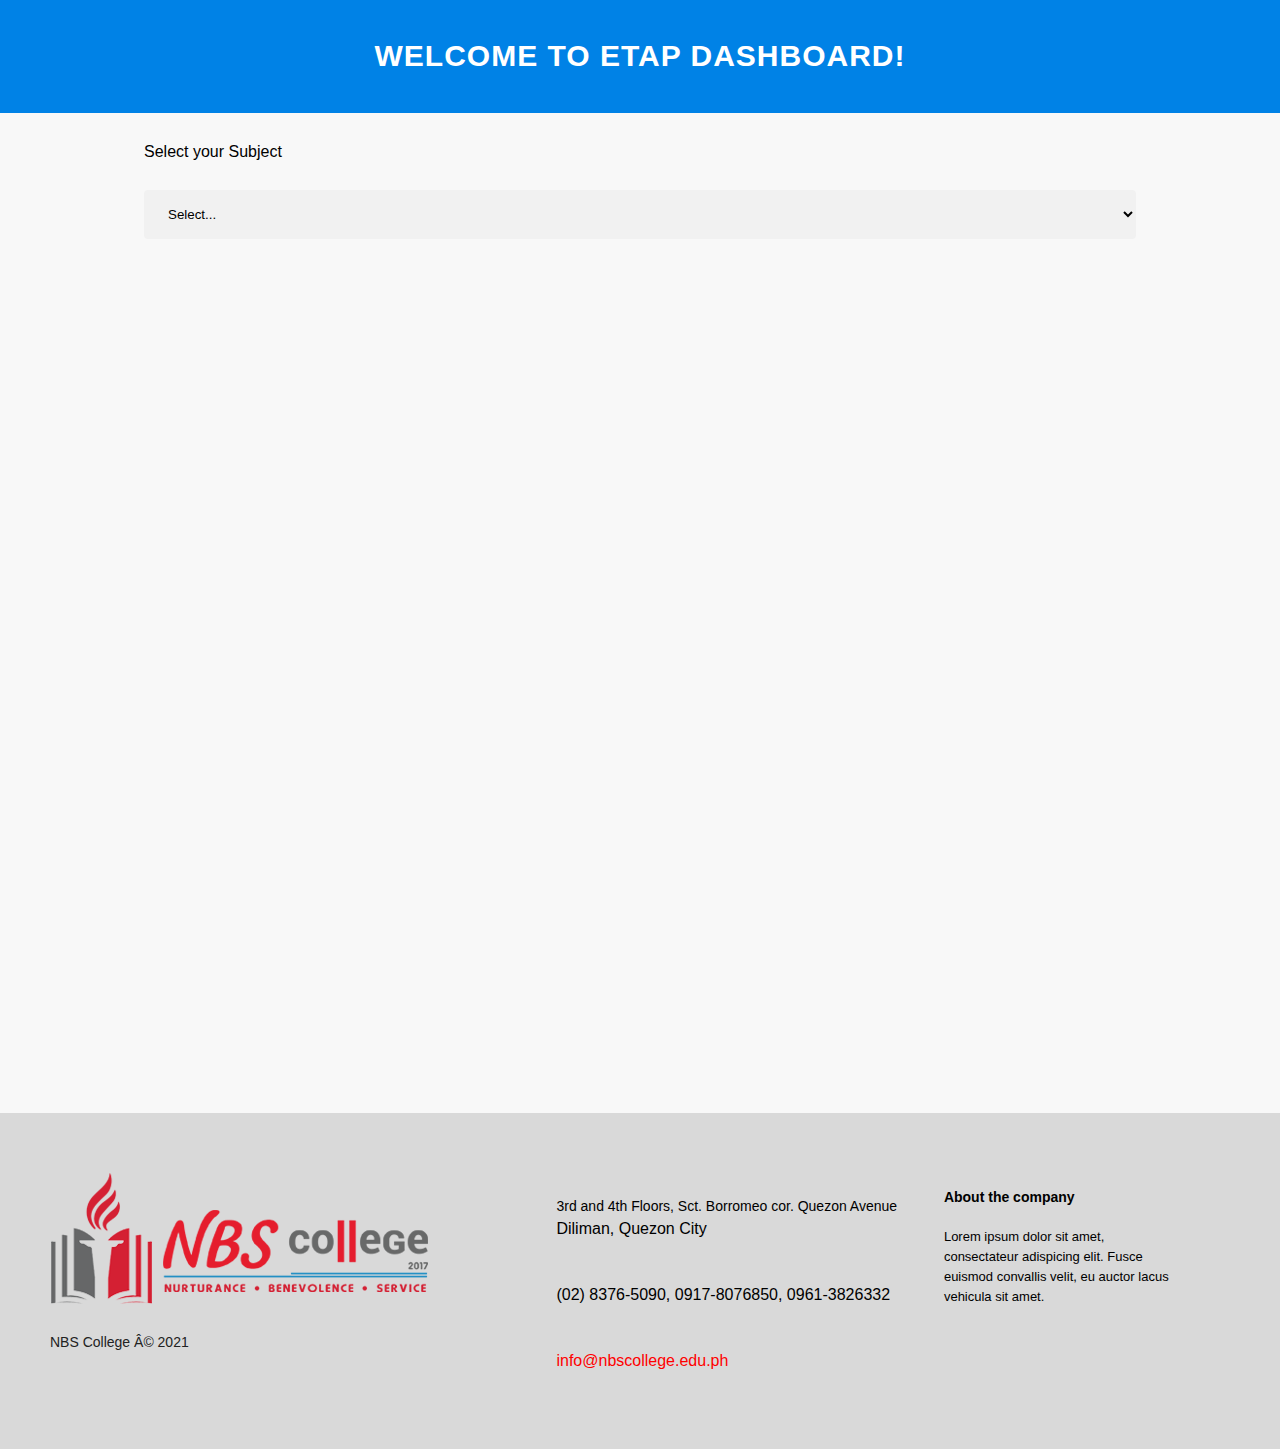
<file: dashboard1.html>
<!DOCTYPE html>
<html lang="en">

<head>
    <meta charset="UTF -8">
    <meta name="viewport" content="width=device-width, initial-scale = 1.0">
    <title>ETAP</title>
    <link rel="stylesheet" type="text/css" href="style.css">
</head>

<body>
    <div style="background-color: #0082e6; ">
        <h2 style="color:white">Welcome to ETAP dashboard!</h2>
    </div>
      
    <div style="margin-left:10%;margin-right:10%;padding:1px 16px;height:1000px;">
        <p> Select your Subject </p>
        <select data-select-subject>
            <option value="Select..."> Select...</option>
            <option value="osandsecurity.html"> OS and Security</option>
            <option value="softwareEngineering.html">Software Engineering</option>
            <option value="mobileapplicationdev.html">Mobile Application Development</option>
            <option value="privacy.html">Privacy</option>
        </select>
    </div>
        <!--------------FOOTER---------------->
        <footer class="footer-distributed">
            <div class="footer-left">
                <img src = "nbs-college-logo.png" alt="nbs-college-logo">
                <p class="footer-company-name">NBS College © 2021</p>
            </div>
            <div class="footer-center">
                <div>
                    <i class="fa fa-map-marker"></i>
                    <p><span>3rd and 4th Floors, Sct. Borromeo cor. Quezon Avenue</span> Diliman, Quezon City</p>
                </div>
                <div>
                    <i class="fa fa-phone"></i>
                    <p>(02) 8376-5090, 0917-8076850, 0961-3826332</p>
                </div>
                <div>
                    <i class="fa fa-envelope"></i>
                    <p><a href="test@test.com">info@nbscollege.edu.ph</a></p>
                </div>
            </div>
            <div class="footer-right">
                <p class="footer-company-about">
                    <span>About the company</span>
                    Lorem ipsum dolor sit amet, consectateur adispicing elit. Fusce euismod convallis velit, eu auctor lacus vehicula sit amet.
                </p>
            </div>
        </footer>
    <script type="text/javascript">
        document.addEventListener('DOMContentLoaded', function () {
            document.querySelector('select[data-select-subject]').onchange = changeEventHandler;
        }, false);

        function changeEventHandler(event) {
            window.location.href = this.options[this.selectedIndex].value;
        }
    </script>

</body>

</html>
</file>
<file: style.css>
@import url('https://fonts.googleapis.com/css?family=Parisienne|Quicksand&display=swap');

html, body {
  background: #f8f8f8;
  overflow-x: hidden;
  font-size: 16px;
}

.grid {
  inline-size: 90%;
  margin-inline: auto;
  max-inline-size: 48em;
}


/* helpers/sticky.css */

.sticky {
  position: sticky;
  will-change: transform;
}

.sticky--top {
  top: 0;
}

/* layout/base.css */

* {
  box-sizing: inherit;
  -webkit-box-sizing: border-box;
  -moz-box-sizing: border-box;
}

body {
  font-family: 'Roboto', sans-serif;
  line-height: 1.75;
  margin: 0;
  min-block-size: 100vh;
  -webkit-font-smoothing: antialiased;
}

/* header */
.header {
    position: relative;
    padding: 10px;
    text-align: center;
    background-image: linear-gradient(to right, #25aae1, #4481eb, #04befe, #3f86ed);
    color: white;
    padding-block: 1em;
  }


  /* layout/main.css */
  
  .main {
    padding-block: 6em;
  }
  
  /* Increase the font size of the h1 element */
  .header h1 {
    font-family: Arial, Helvetica, sans-serif;
    font-size: 60px;
    margin-block: 0 0.5em;
  }

/* nav bar menu */
*{
  padding: 0;
  margin: 0;
  text-decoration: none;
  list-style: none;
  box-sizing: border-box;
}
body{
  font-family: montserrat;
}
nav{
  background: #0082e6;
  height: 80px;
  width: 100%;
}
label.logo{
  color: white;
  font-size: 35px;
  line-height: 80px;
  padding: 0 100px;
  font-weight: bold;
}
nav ul{
  float: right;
  margin-right: 20px;
}
nav ul li{
  display: inline-block;
  line-height: 80px;
  margin: 0 5px;
}
nav ul li a{
  color: white;
  font-size: 17px;
  padding: 7px 13px;
  border-radius: 3px;
  text-transform: uppercase;
}
a.active,a:hover{
  background: #1b9bff;
  transition: .5s;
}
.checkbtn{
  font-size: 30px;
  color: white;
  float: right;
  line-height: 80px;
  margin-right: 40px;
  cursor: pointer;
  display: none;
}
#check{
  display: none;
}
@media (max-width: 952px){
  label.logo{
    font-size: 30px;
    padding-left: 50px;
  }
  nav ul li a{
    font-size: 16px;
  }
}
@media (max-width: 858px){
  .checkbtn{
    display: block;
  }
  ul{
    position: fixed;
    width: 100%;
    height: 100vh;
    background: #2c3e50;
    top: 80px;
    left: -100%;
    text-align: center;
    transition: all .5s;
  }
  nav ul li{
    display: block;
    margin: 50px 0;
    line-height: 30px;
  }
  nav ul li a{
    font-size: 20px;
  }
  a:hover,a.active{
    background: none;
    color: #0082e6;
  }
  #check:checked ~ ul{
    left: 0;
  }
}
section{
  background: url(bg1.jpg) no-repeat;
  background-size: cover;
  height: calc(100vh - 80px);
}

/* modules/paragraph.css */
  
  p {
    padding-block: 1.5em;
  }

  * {
    -webkit-box-sizing: border-box;
    -moz-box-sizing: border-box;
    box-sizing: border-box;
}

/* buttons */
.buttons {
    margin: 10%;
    text-align: center;
}

.btn-hover {
    width: 170px;
    font-size: 16px;
    font-weight: 600;
    color: #fff;
    cursor: pointer;
    margin: 20px;
    height: 40px;
    text-align:center;
    border: none;
    background-size: 300% 100%;

    border-radius: 50px;
    moz-transition: all .4s ease-in-out;
    -o-transition: all .4s ease-in-out;
    -webkit-transition: all .4s ease-in-out;
    transition: all .4s ease-in-out;
}

.btn-hover:hover {
    background-position: 100% 0;
    moz-transition: all .4s ease-in-out;
    -o-transition: all .4s ease-in-out;
    -webkit-transition: all .4s ease-in-out;
    transition: all .4s ease-in-out;
}

.btn-hover:focus {
    outline: none;
}

.btn-hover.color-1 {
    background-image: linear-gradient(to right, #25aae1, #40e495, #30dd8a, #2bb673);
    box-shadow: 0 4px 15px 0 rgba(49, 196, 190, 0.75);
}
.btn-hover.color-2 {
    background-image: linear-gradient(to right, #f5ce62, #e43603, #fa7199, #e85a19);
    box-shadow: 0 4px 15px 0 rgba(229, 66, 10, 0.75);
}
.btn-hover.color-3 {
    background-image: linear-gradient(to right, #667eea, #764ba2, #6B8DD6, #8E37D7);
    box-shadow: 0 4px 15px 0 rgba(116, 79, 168, 0.75);
}
.btn-hover.color-4 {
    background-image: linear-gradient(to right, #fc6076, #ff9a44, #ef9d43, #e75516);
    box-shadow: 0 4px 15px 0 rgba(252, 104, 110, 0.75);
}
.btn-hover.color-5 {
    background-image: linear-gradient(to right, #0ba360, #3cba92, #30dd8a, #2bb673);
    box-shadow: 0 4px 15px 0 rgba(23, 168, 108, 0.75);
}
.btn-hover.color-6 {
    background-image: linear-gradient(to right, #009245, #FCEE21, #00A8C5, #D9E021);
    box-shadow: 0 4px 15px 0 rgba(83, 176, 57, 0.75);
}
.btn-hover.color-7 {
    background-image: linear-gradient(to right, #6253e1, #852D91, #A3A1FF, #F24645);
    box-shadow: 0 4px 15px 0 rgba(126, 52, 161, 0.75);
}
.btn-hover.color-8 {
    background-image: linear-gradient(to right, #29323c, #485563, #2b5876, #4e4376);
    box-shadow: 0 4px 15px 0 rgba(45, 54, 65, 0.75);
}
.btn-hover.color-9 {
    background-image: linear-gradient(to right, #25aae1, #4481eb, #04befe, #3f86ed);
    box-shadow: 0 4px 15px 0 rgba(65, 132, 234, 0.75);
}
.btn-hover.color-10 {
        background-image: linear-gradient(to right, #ed6ea0, #ec8c69, #f7186a , #FBB03B);
    box-shadow: 0 4px 15px 0 rgba(236, 116, 149, 0.75);
}
.btn-hover.color-11 {
       background-image: linear-gradient(to right, #eb3941, #f15e64, #e14e53, #e2373f);  box-shadow: 0 5px 15px rgba(242, 97, 103, .4);
}

.btn-hover.color-12 {
      background-image: linear-gradient(315deg, #3f0d12 0%, #a71d31 74%);
      box-shadow: 0 4px 15px 0 rgba(236, 116, 149, 0.75);
      ;
}

/* input text */
input[type=text] {
  width: 100%;
  padding: 12px 20px;
  margin: 8px 0;
  box-sizing: border-box;
}

/*drop down 2 */
select {
  width: 100%;
  padding: 16px 20px;
  border: none;
  border-radius: 4px;
  background-color: #f1f1f1;
}

/*footer*/
section {
  width: 100%;
  display: inline-block;
  background: #333;
  height: 50vh;
  text-align: center;
  font-size: 22px;
  font-weight: 700;
  text-decoration: underline;
}

.footer-distributed{
	background: #d9d9d9;
	box-shadow: 0 1px 1px 0 rgba(0, 0, 0, 0.12);
	box-sizing: border-box;
	width: 100%;
	text-align: left;
	font: bold 16px sans-serif;
	padding: 55px 50px;
}

.footer-distributed .footer-left,
.footer-distributed .footer-center,
.footer-distributed .footer-right{
	display: inline-block;
	vertical-align: top;
}

/* Footer left */

.footer-distributed .footer-left{
	width: 40%;
}

/* The company logo */

.footer-distributed h3{
	color:  black;
	font: normal 36px 'Open Sans', cursive;
	margin: 0;
}

.footer-distributed h3 span{
	color:  lightseagreen;
}

/* Footer links */

.footer-distributed .footer-links{
	color:  #ffffff;
	margin: 20px 0 12px;
	padding: 0;
}

.footer-distributed .footer-links a{
	display:inline-block;
	line-height: 1.8;
  font-weight:400;
	text-decoration: none;
	color:  inherit;
}

.footer-distributed .footer-company-name{
	color:  #222;
	font-size: 14px;
	font-weight: normal;
	margin: 0;
}

/* Footer Center */

.footer-distributed .footer-center{
	width: 35%;
}

.footer-distributed .footer-center i{
	background-color:  #33383b;
	color: #ffffff;
	font-size: 25px;
	width: 38px;
	height: 38px;
	border-radius: 50%;
	text-align: center;
	line-height: 42px;
	margin: 10px 15px;
	vertical-align: middle;
}

.footer-distributed .footer-center i.fa-envelope{
	font-size: 17px;
	line-height: 38px;
}

.footer-distributed .footer-center p{
	display: inline-block;
	color: black;
  font-weight:400;
	vertical-align: middle;
	margin:0;
}

.footer-distributed .footer-center p span{
	display:block;
	font-weight: normal;
	font-size:14px;
	line-height:2;
}

.footer-distributed .footer-center p a{
	color:  red;
	text-decoration: none;;
}

.footer-distributed .footer-links a:before {
  content: "|";
  font-weight:300;
  font-size: 20px;
  left: 0;
  color: black;
  display: inline-block;
  padding-right: 5px;
}

.footer-distributed .footer-links .link-1:before {
  content: none;
}

/* Footer Right */

.footer-distributed .footer-right{
	width: 20%;
}

.footer-distributed .footer-company-about{
	line-height: 20px;
	color:  black;
	font-size: 13px;
	font-weight: normal;
	margin: 0;
}

.footer-distributed .footer-company-about span{
	display: block;
	color:  black;
	font-size: 14px;
	font-weight: bold;
	margin-bottom: 20px;
}

.footer-distributed .footer-icons{
	margin-top: 25px;
}

.footer-distributed .footer-icons a{
	display: inline-block;
	width: 35px;
	height: 35px;
	cursor: pointer;
	background-color:  #33383b;
	border-radius: 2px;

	font-size: 20px;
	color: #ffffff;
	text-align: center;
	line-height: 35px;

	margin-right: 3px;
	margin-bottom: 5px;
}

/*table*/
h2{
  text-align: center;
  font-size: 30px;
  text-transform: uppercase;
  letter-spacing: 1px;
  color: black;
  padding: 30px 0;
}

/* Table Styles */

.table-wrapper{
  margin: 10px 70px 70px;
  box-shadow: 0px 35px 50px rgba( 0, 0, 0, 0.2 );
}

.fl-table {
  border-radius: 5px;
  font-size: 20px;
  font-weight: normal;
  border: none;
  border-collapse: collapse;
  width: 100%;
  max-width: 100%;
  white-space: nowrap;
  background-color: white;
}

.fl-table td, .fl-table th {
  text-align: center;
  padding: 8px;
}

.fl-table td {
  border-right: 1px solid #f8f8f8;
  font-size: 18px;
}

.fl-table thead th {
  color: #ffffff;
  background: #e53935;  /* fallback for old browsers */
  background: -webkit-linear-gradient(to right, #e35d5b, #e53935);  /* Chrome 10-25, Safari 5.1-6 */
  background: linear-gradient(to right, #e35d5b, #e53935); /* W3C, IE 10+/ Edge, Firefox 16+, Chrome 26+, Opera 12+, Safari 7+ */

}


.fl-table thead th:nth-child(odd) {
  color: #ffffff;
  background-color: #485461;
  background-image: linear-gradient(315deg, #485461 0%, #28313b 74%);
}

.fl-table tr:nth-child(even) {
  background: #F8F8F8;
}

/* Responsive */

@media (max-width: 767px) {
  .fl-table {
      display: block;
      width: 100%;
  }
  .table-wrapper:before{
      content: "Scroll horizontally >";
      display: block;
      text-align: right;
      font-size: 11px;
      color: white;
      padding: 0 0 10px;
  }
  .fl-table thead, .fl-table tbody, .fl-table thead th {
      display: block;
  }
  .fl-table thead th:last-child{
      border-bottom: none;
  }
  .fl-table thead {
      float: left;
  }
  .fl-table tbody {
      width: auto;
      position: relative;
      overflow-x: auto;
  }
  .fl-table td, .fl-table th {
      padding: 20px .625em .625em .625em;
      height: 60px;
      vertical-align: middle;
      box-sizing: border-box;
      overflow-x: hidden;
      overflow-y: scroll;
      width: 120px;
      font-size: 13px;
      text-overflow: ellipsis;
  }
  .fl-table thead th {
      text-align: left;
      border-bottom: 1px solid #f7f7f9;
  }
  .fl-table tbody tr {
      display: table-cell;
  }
  .fl-table tbody tr:nth-child(odd) {
      background: none;
  }
  .fl-table tr:nth-child(even) {
      background: transparent;
  }
  .fl-table tr td:nth-child(odd) {
      background: #F8F8F8;
      border-right: 1px solid #E6E4E4;
  }
  .fl-table tr td:nth-child(even) {
      border-right: 1px solid #E6E4E4;
  }
  .fl-table tbody td {
      display: block;
      text-align: center;
  }
}

/*Dropdown Menu*/
body {
  font-family: 'Montserrat', sans-serif;
  color: black;
}
main {
  max-width: 600px;
  margin: 0 auto;
}
summary {
  font-size: 16px;
  font-weight: 400;
  background-color: #fff;
  color: #333;
  padding: 1rem;
  margin-bottom: 1rem;
  outline: none;
  border-radius: 0.25rem;
  text-align: left;
  cursor: pointer;
  position: relative;
}
details[open] summary ~ * {
  animation: sweep .5s ease-in-out;
}
@keyframes sweep {
  0%    {opacity: 0; margin-top: -10px}
  100%  {opacity: 1; margin-top: 0px}
}
details > summary::after {
  position: absolute;
  content: "+";
  right: 20px;
}
details[open] > summary::after {
  position: absolute;
  content: "-";
  right: 20px;
}
details > summary::-webkit-details-marker {
  display: none;
}
</file>
